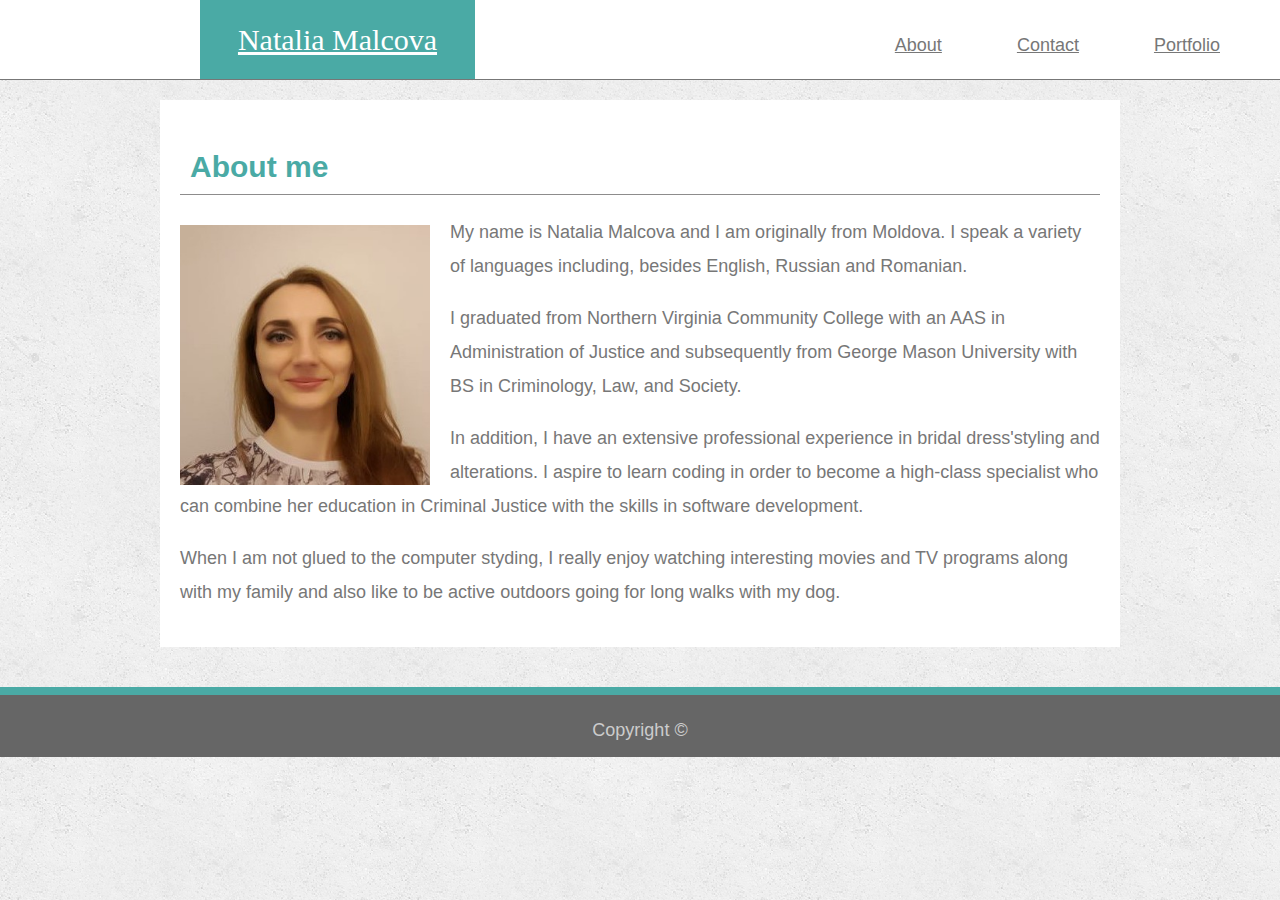
<file: index.html>
<!DOCTYPE html>
<html>
    <head>
        <meta charset="UTF-8">
        <meta name="viewport" content="width-device-width, initial-scale=1">
        <title>About Me</title>
        <link rel="stylesheet" type="text/css" href="assets/images/natalia-pic1.jpg">
        <link rel="stylesheet" type="text/css" href="assets/css/style.css">

    </head>

<body>
    
    <header>
        <div class="masthead"> 
                <a href="index.html" id="logo">Natalia Malcova</a>
            
            <nav>
                <a href="index.html">About</a>
                <a href="contact.html">Contact</a>
                <a href="portfolio.html">Portfolio</a>
            </nav>
        </div>
    </header>
        
    
    <div class="main-container">
        <h1>About me</h1>
       
        <div class="ID">
            <img class="photoID" src="assets/images/natalia-pic1.jpg" alt="photoID" width="250" height="260">
        </div>

        <div class="text">
            <p>My name is Natalia Malcova and I am originally from Moldova. I speak a variety of languages including, besides English, Russian and Romanian.</p>
            <p>I graduated from Northern Virginia Community College with an AAS in Administration of Justice and subsequently from George Mason University with BS in Criminology, Law, and Society.</p>
            <p>In addition, I have an extensive professional experience in bridal dress'styling and alterations. I aspire to learn coding in order to become a high-class specialist who can combine her education in Criminal Justice with the skills in software development.</p>
            <p>When I am not glued to the computer styding, I really enjoy watching interesting movies and TV programs along with my family and also like to be active outdoors going for long walks with my dog.</p>
        </div>    
    
    </div>


<footer>
    <div class="container">Copyright &copy;
    </div>
</footer>

        
</body>

</html>
</file>
<file: assets/css/style.css>
* {
    box-sizing: border-box;
}
body {
    font-family: Arial, "Helvetica Neue", Helvetica, sans-serif;
    font-size: 18px;
    line-height: 34px;
    color: #777777;
    margin: 0;
    padding: 0;
    background: url("../images/concrete_seamless.png");
}


.masthead {
    background-color: #ffffff;
    border-color: #cccccc;
    border-bottom: 1px solid #777777;
    width: 100%;
    height: 80px;
    margin: 0;
}

#logo {
    background: #4aaaa5;
    color: #ffffff;
    border-bottom: 1px solid #777777;
    font-family: Georgia, 'Times New Roman', Times, serif;
    font-size: 30px;
    width: 275px;
    height: 80px;
    text-align: center;
    line-height: 80px;
    margin-left: 200px;
    float: left;
}

nav {
    float: right;
}

nav a {
    color: #777777;
    display: inline-block;
    margin-right: 50px;
    padding: 10px;
    line-height: 70px;
}

.main-container {
    width: 100%;
    max-width: 960px;
    background-color: #ffffff;
    border-color: #dddddd;
    margin: 0 auto;
    margin-top: 20px;
    margin-bottom: 40px;
    padding: 20px;
}

content {
    float: left;
}

h1 {
    color: #4aaaa5;
    border-bottom: 1px solid rgb(141, 140, 140);
    font-size: 30px;
    margin-bottom: 20px;
    padding: 10px;
}

h3 {
    padding: 15px;
    background: #4aaaa5;
    color: #ffffff;
    font-family: Georgia, 'Times New Roman', Times, serif;
    font-size: 20px;
    text-align: center;
    position: absolute;
    width: 350px;
}

img {
    width: 350px;
    height: 250px;
    margin-top: 10px;
    margin-right: 20px;
    float: left;
}

.picture {
    width: 350px;
    float: left;
    /* z-index: -1px; */
    margin: 10px;
    
}

.photoID {
    width: 250px;
    height: 260px;
}


text {
    float: left;
}

form {
    margin: 20px;
}

input[type=text],
input[type=email] {
    height: 30px;
    width: 100%;
}

textarea {
    width: 100%;
    height: 200px;
}

input[type=submit] {
    background: #4aaaa5;
    color: #ffffff;
    padding: 10px;
}

footer {
    width: 100%;
    height: 70px;
    margin: 0;
    background-color: #666666;
    color: #cccccc;
    border-top: 8px solid #4aaaa5;
    text-align: center;
    line-height: 70px;
    clear: both;
    
}

@media screen and (max-width: 980px) {
    .container {
        width: 100%;
    }
}

@media screen and (max-width: 768px) {
    .container {
        width: 100%
    }
}

@madia screen and (max-width: 64opx) {
    .container {
        width: 100%
    }
}
</file>
